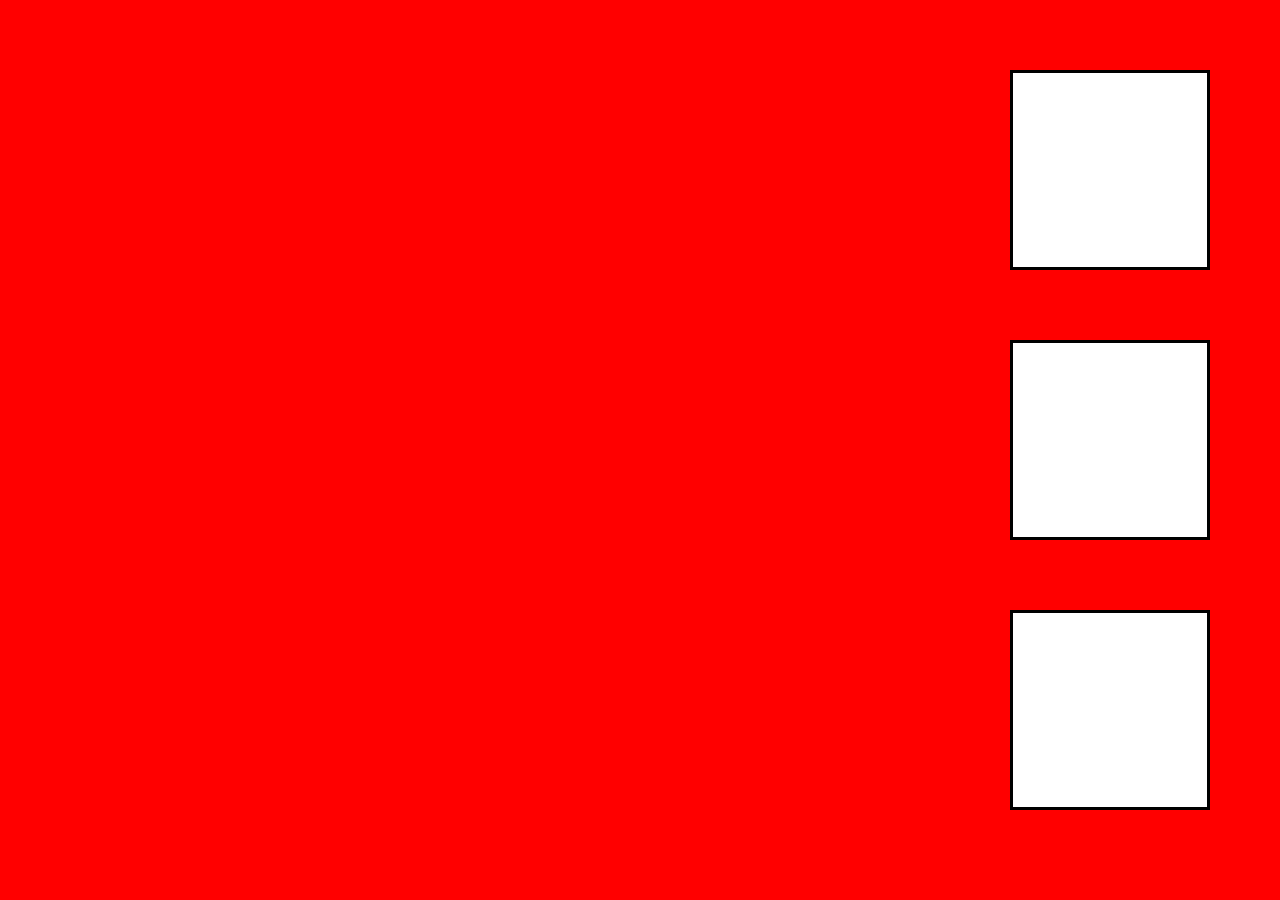
<file: ejercicio4/index.html>
<!DOCTYPE html>
<html lang="en">
<head>
    <meta charset="UTF-8">
    <meta name="viewport" content="width=device-width, initial-scale=1.0">
    <link rel="stylesheet" href="./style.css">
    <title>Document</title>
</head>
<body>
    <div class="padre">
        <div class="hijo"></div>
        <div class="hijo"></div>
        <div class="hijo"></div>
    </div>
    
</body>
</html>
</file>
<file: ejercicio4/style.css>
*{
    box-sizing: border-box;
    margin: 0;
    padding: 0;
}

.padre{
    background-color: red;
    height: 100vh;
    width: 100vw;
    display: flex;
    flex-direction: column;
    gap: 70px;
    align-items: end;
    padding: 70px;
}

.padre .hijo{
    height: 200px;
    width: 200px;
    border: 3px solid black;
    background-color: white;
    display: flex;
}
</file>
